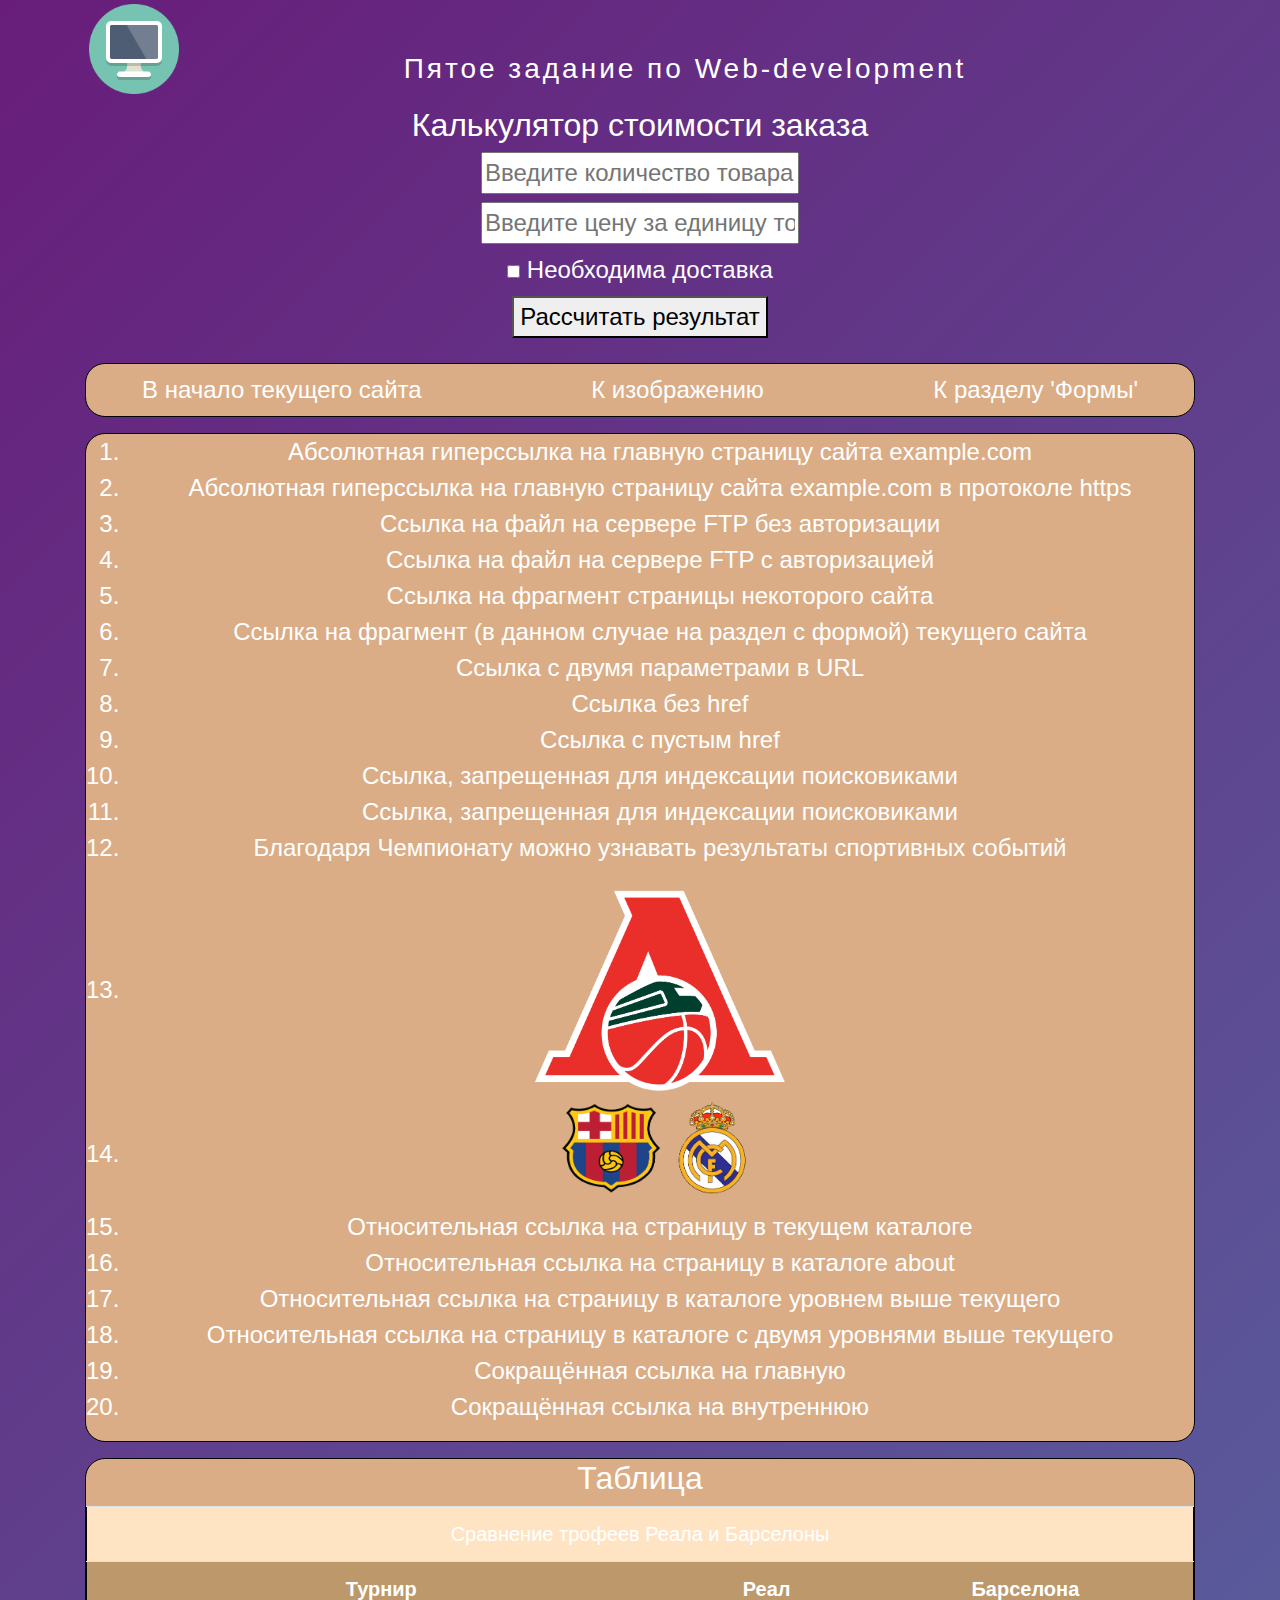
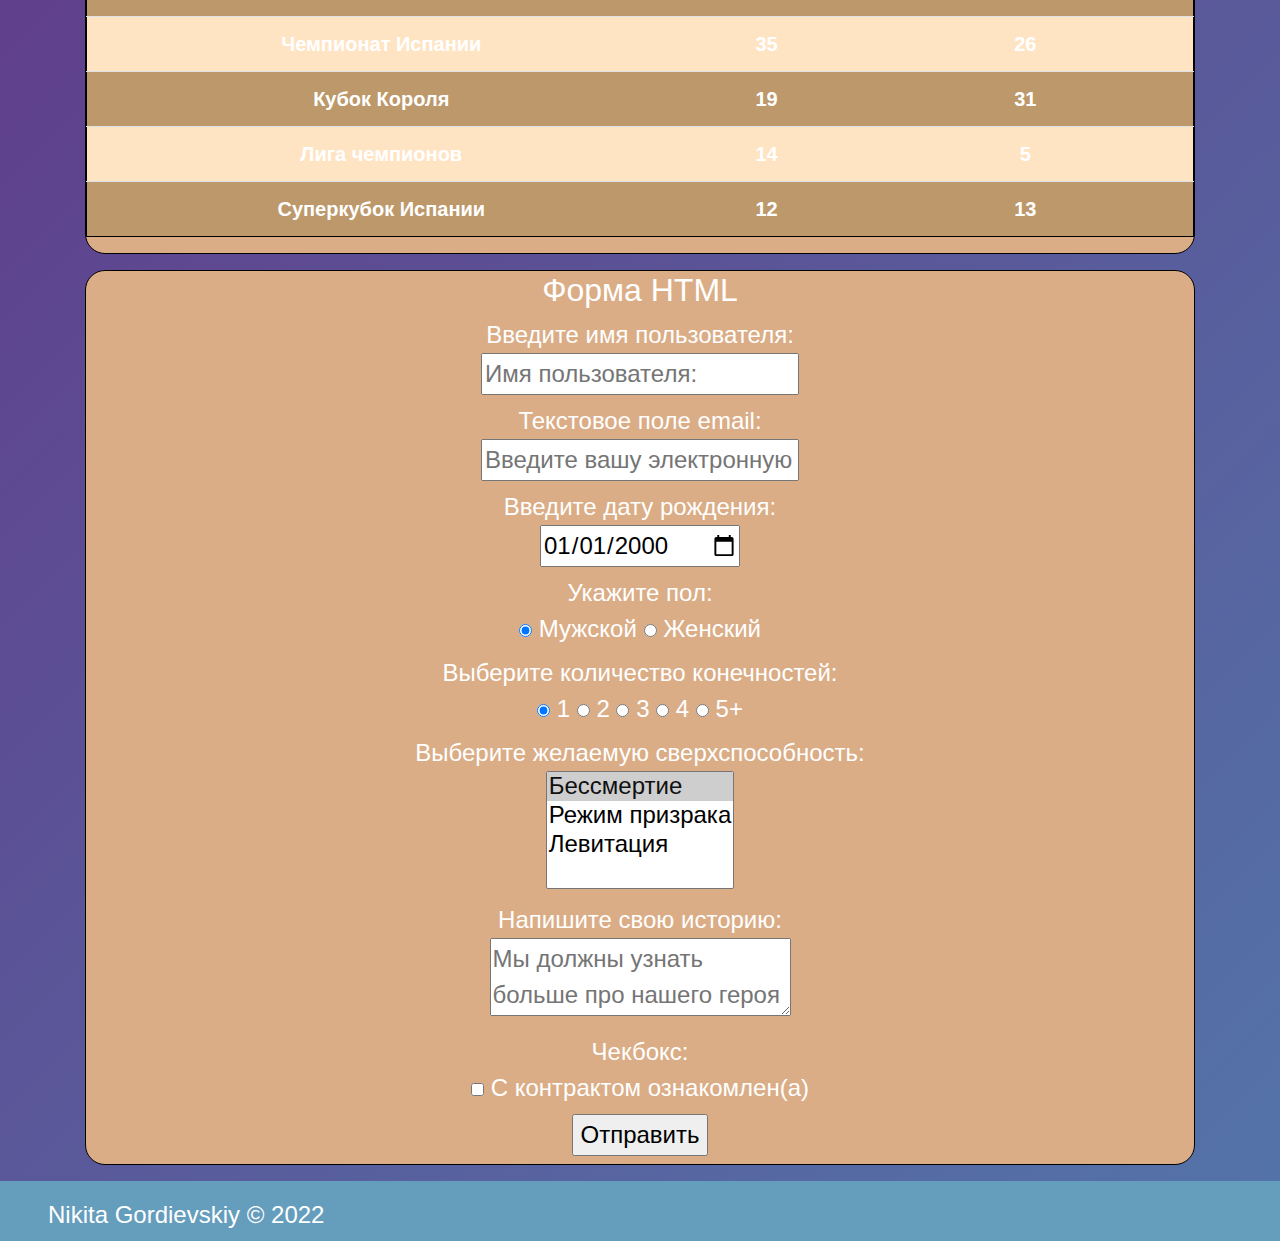
<file: Web-разработка/first/second/index.html>
<!DOCTYPE html>
<html lang="en">
    <head>
        <title>
            Web-development
        </title>
        <meta content="text/html;charset=utf-8" http-equiv="Content-Type">
        <meta name="viewport" content="width=device-width initial-scale=1">
        <link rel="stylesheet" href="https://maxcdn.bootstrapcdn.com/bootstrap/4.0.0/css/bootstrap.min.css" integrity="sha384-Gn5384xqQ1aoWXA+058RXPxPg6fy4IWvTNh0E263XmFcJlSAwiGgFAW/dAiS6JXm" crossorigin="anonymous">
        <link rel="stylesheet" href="./style.css">
        <script defer src="./calc.js"></script>
    </head>
    <body>
        <a id="Beg"></a>
        <div class="container m-auto">
            <header class="p-1 text-center">
                <img src="my_logo.png" class="logo float-left" alt="Логотип моего проекта">
                <h1 class="mt-0 pt-3 pt-lg-5">Пятое задание по Web-development</h1>
            </header>
        </div>
        <div class="container">
            <div class="calc my-2 text-center col-md-12">
                <h2>Калькулятор стоимости заказа</h2>
                <form>
                    <label><input name="kol-vo" type="text" placeholder="Введите количество товара"></label><br />
                    <label><input name="price" type="text" placeholder="Введите цену за единицу товара"></label><br />
                    <label>
                        <input type="checkbox" id="delivery"> Необходима доставка
                    </label><br />
                    <button type="button" id="button">Рассчитать результат</button><br />
                    <div class="row col-12 mb-3"><span id="out"></span></div>
                </form>
            </div>
        <nav class="d-flex flex-row">
            <div class="navigation col-md-12 px-md-5 mx-auto my-2">
                <div class="d-flex flex-column flex-md-row p-2 justify-content-between">
                <a href="#Beg" title="Перейти в начало текущего сайта">В начало текущего сайта</a>
                <a href="#image" title="Перейти к изображению">К изображению</a>
                <a href="#Form" title="Перейти к разделу 'Формы'">К разделу 'Формы'</a>
            </div>
            </div>
        </nav>
        <div class="kontent d-flex flex-column mx-auto my-2 text-center">
        <ol>
            <li>
                <a href="http://example.com/" target="_blank">Aбсолютнaя гиперссылка на главную страницу сайта example.com</a>
            </li>
            <li>
                <a href="https://example.com/" target="_blank">Абсолютная гиперссылка на главную страницу сайта example.com в протоколе https</a>
            </li>
            <li>
                <a href="ftp://ftp.ubisoft.com/" target="_blank">Ссылка на файл на сервере FTP без авторизации</a>
            </li>
            <li>
                <a href="ftp://user:password@adress/file.txt" target="_blank">Ссылка на файл на сервере FTP с авторизацией</a>
            </li>
            <li>
                <a href="https://kubsu.ru/ru/university#main-content" target="_blank">Ссылка на фрагмент страницы некоторого сайта</a>
            </li>
            <li>
                <a href="#Form">Ссылка на фрагмент (в данном случае на раздел с формой) текущего сайта</a>
            </li>
            <li>
                <a href="https://yandex.ru/search/?text=lokobasket&lr=35" target="_blank">Ссылка с двумя параметрами в URL</a>
            </li>
            <li>
                <a>Ссылка без href</a>
            </li>
            <li>
                <a href="" target="_blank">Ссылка с пустым href</a>
            </li>
            <li>
                <a href="https://example.com/" rel="nofollow" target="_blank"> Ссылка, запрещенная для индексации поисковиками</a>
            </li>
            <!--noindex-->
                <li>
                    <a href="https://example.com/" target="_blank"> Ссылка, запрещенная для индексации поисковиками</a>
                </li>
            <!--/noindex-->
            <li>
                <p>Благодаря <a href="https://www.championat.com" target="_blank">Чемпионату</a> можно узнавать результаты спортивных событий </p>
            </li>
            <li>
                <a id="image"></a>
                <a href="https://lokobasket.com" target="_blank" id="Image"><img src="logo_loko.png" alt="Логотип Локо" ></a>
            </li>
            <li>
                <map name="figure">
                    <area shape="rect" coords="10,20,100,280" href="https://www.fcbarcelona.com/en/" alt="прямоугольник">
                    <area shape="circle" coords="150,130,100" href="https://www.realmadrid.com/en" alt="круг">
                </map>
                <img src="BarcaReal.png" usemap=#figure alt="фигуры" style="width:200px;">
            </li>
            <li>
                <a href="cur.html" target="_blank">Относительная ссылка на страницу в текущем каталоге</a>
            </li>
            <li>
                <a href="about/about.html" target="_blank">Относительная ссылка на страницу в каталоге about</a>
            </li>
            <li>
                <a href="../1up.html" target="_blank">Относительная ссылка на страницу в каталоге уровнем выше текущего</a>
            </li>
            <li>
                <a href="../../2up.html" target="_blank">Относительная ссылка на страницу в каталоге с двумя уровнями выше текущего</a>
            </li>
            <li>
                <a href="index.html" target="_blank">Сокращённая ссылка на главную</a>
            </li>
            <li>
                <a href="about/inner.html" target="_blank">Сокращённая ссылка на внутреннюю</a>
            </li>
        </ol>
        </div>
        <div class="d-flex flex-column-reverse flex-sm-column">
        <div class="table my-2 text-center">
            <h2>
                Таблица
            </h2>
            <table class="table">
                <tr>
                    <td colspan="3">Сравнение трофеев Реала и Барселоны</td>
                </tr>
                <tr>
                    <th>
                        Турнир
                    </th>
                    <th>
                        Реал
                    </th>
                    <th>
                        Барселона
                    </th>
                </tr>
                <tr>
                    <th>
                        Чемпионат Испании 
                    </th>
                    <th>
                        35
                    </th>
                    <th>
                        26
                    </th>
                </tr>
                <tr>
                    <th>
                        Кубок Короля
                    </th>
                    <th>
                        19
                    </th>
                    <th>
                        31
                    </th>
                </tr>
                <tr>
                    <th>
                        Лига чемпионов
                    </th>
                    <th>
                        14
                    </th>
                    <th>
                        5
                    </th>
                </tr>
                <tr>
                    <th>
                        Суперкубок Испании
                    </th>
                    <th>
                        12
                    </th>
                    <th>
                        13
                    </th>
                </tr>
            </table>
        </div>
        <a id="Form"></a>
        <div class="form my-2 text-center pb-2">
        <form action="/" method="POST">
            <h2>Форма HTML</h2>
            <label>
                Введите имя пользователя:<br />
                <input name="field-name-1"
                required="required"
                type="text"
                placeholder="Имя пользователя:">
            </label> <br />
            <label>
                Текстовое поле email:<br />
                <input name="field-email"
                  required="required"
                  type="email"
                  placeholder="Введите вашу электронную почту" />
            </label><br />
            <label>
                Введите дату рождения:<br />
                <input name="field-date"
                 value="2000-01-01"
                 required="required"
                 type="date">
            </label><br />
            Укажите пол:<br />
            <label>
                <input type="radio" name="radio-group-1" value="gen1" checked="checked"/> Мужской </label>
            <label>
                <input type="radio" name="radio-group-1" value="gen2" /> Женский </label> <br />
            Выберите количество конечностей: <br />
            <label>
                <input type="radio" name="radio-group-2" value="count1" checked="checked" /> 1
            </label>
            <label>
                <input type="radio" name="radio-group-2" value="count2"/> 2
            </label>
            <label>
                <input type="radio" name="radio-group-2" value="count3"/> 3
            </label>
            <label>
                <input type="radio" name="radio-group-2" value="count4"/> 4
            </label>
            <label>
                <input type="radio" name="radio-group-2" value="count5"/> 5+
            </label><br />
            <label>
                Выберите желаемую сверхспособность: <br />
                <select name="field-sup" multiple="multiple">
                    <option value="num1" selected="selected"> Бессмертие</option>
                    <option value="num2" > Режим призрака</option>
                    <option value="num3" > Левитация</option>
                </select>
            </label> <br />
            <label>
                Напишите свою историю: <br />
                <textarea name="field-bio" placeholder="Мы должны узнать больше про нашего героя" required="required"></textarea>
            </label> <br />
            <label>
                Чекбокс: <br />
                <input type="checkbox" name="chtck" required="required"> С контрактом ознакомлен(а)
            </label> <br />
            <input type="submit" value="Отправить"/>
        </form>
        </div>
        </div>
        </div>
        <footer class="footer pl-5 pt-3 mw-100 mt-2">
            <p>
                Nikita Gordievskiy © 2022
            </p>
        </footer>
    </body>
</html>
</file>
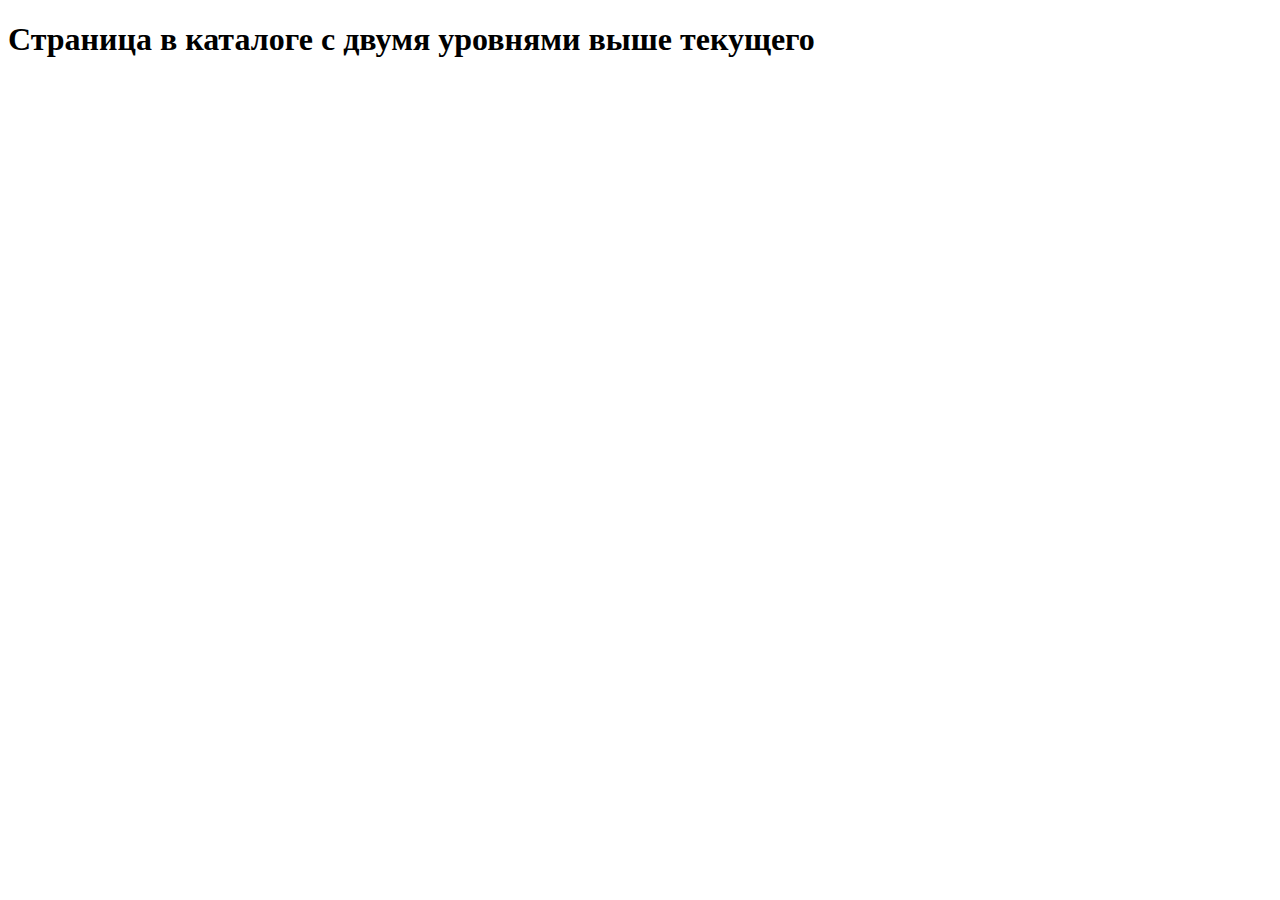
<file: Web-разработка/2up.html>
<!DOCTYPE html>

<html>
  <head>
    <title>
      Страница в каталоге c двумя уровнями выше текущего
    </title>
  </head>
  <body>
    <h1>
      Страница в каталоге с двумя уровнями выше текущего
    </h1>
  </body>

</html>
</file>
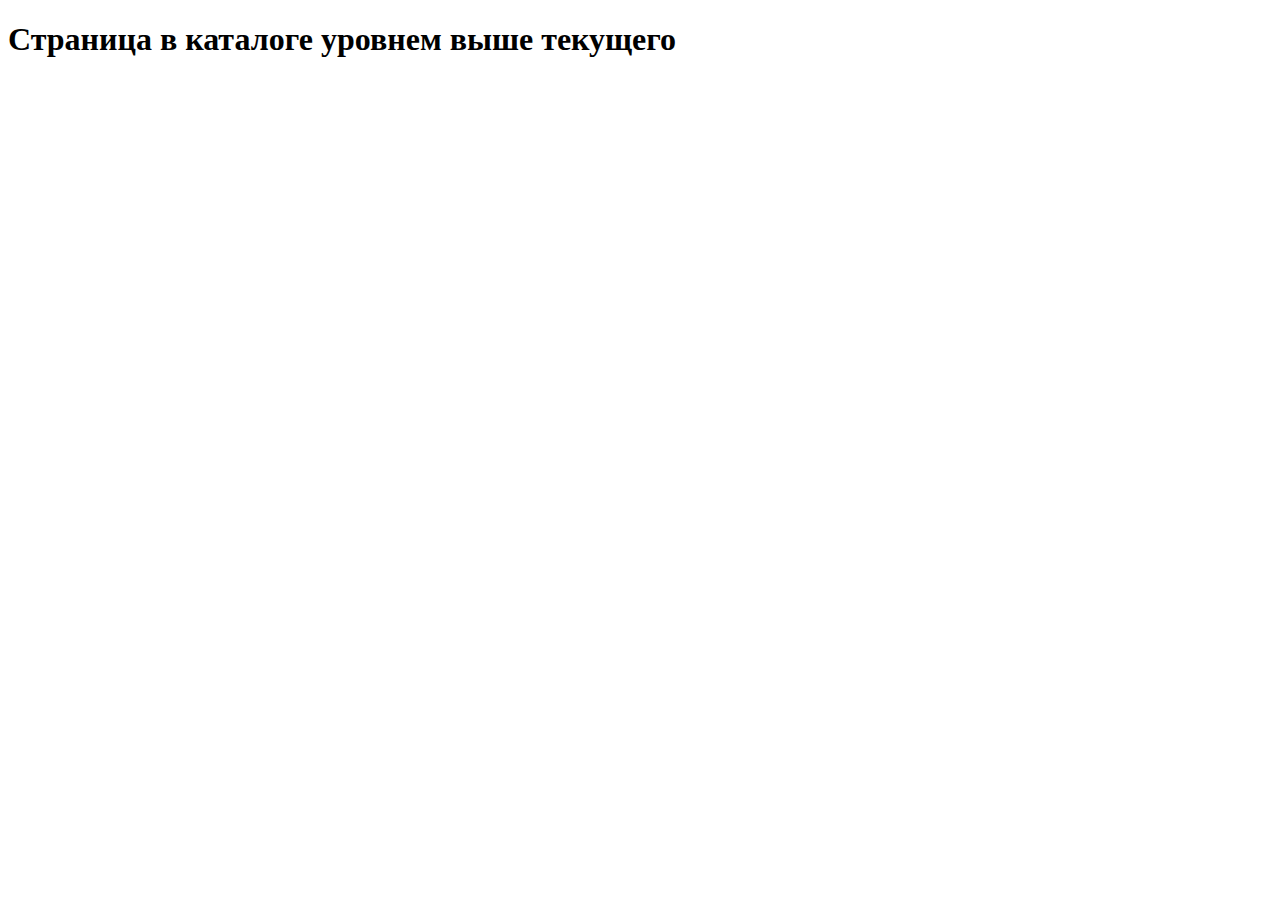
<file: Web-разработка/first/1up.html>
<!DOCTYPE html>
<html lang="ru">

  <head>
    <title>Страница в каталоге уровнем выше текущего</title>
  </head>

  <body>

    <h1>Страница в каталоге уровнем выше текущего</h1>
  </body>

</html>
</file>
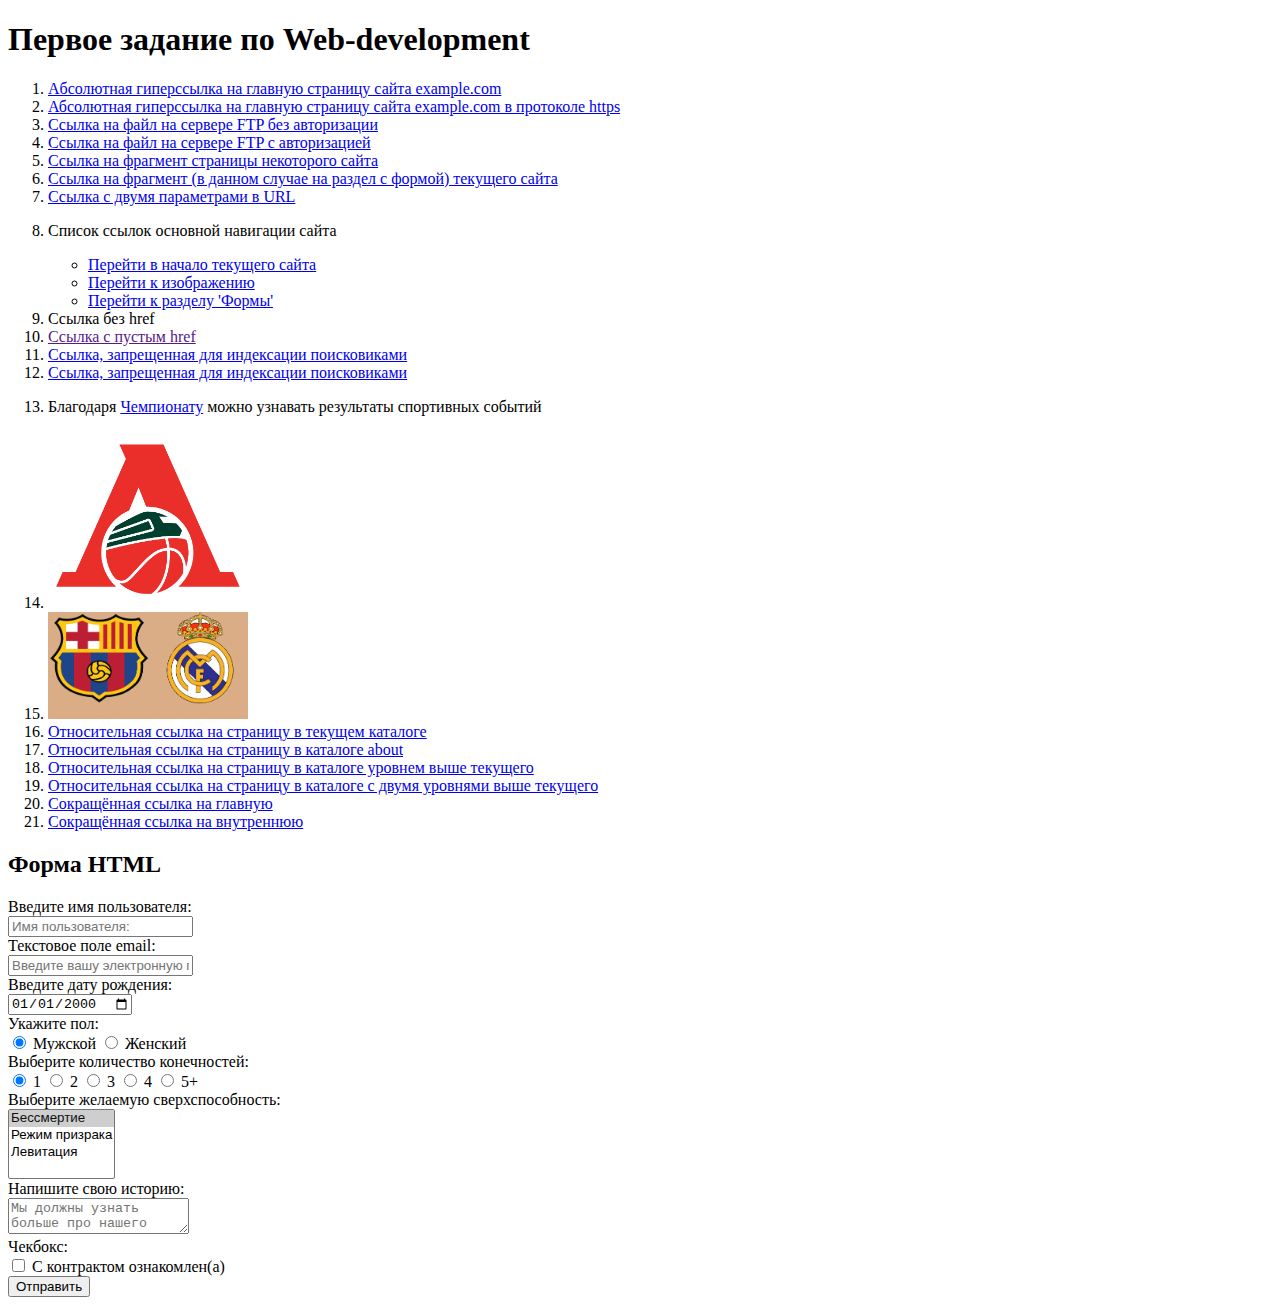
<file: Web-разработка/first/second/main.html>
<!DOCTYPE html>
<meta charset="UTF-8">
<html lang="ru">
    <head>
        <title>
            Web-development
        </title>
    </head>
    <body>
        <article id="Beg"></article>
        <h1>
            Первое задание по Web-development
        </h1>
        <ol>
            <li>
                <a href="http://example.com/"target="_blank">Aбсолютнaя гиперссылка на главную страницу сайта example.com</a>
            </li>
            <li>
                <a href="https://example.com/"target="_blank">Абсолютная гиперссылка на главную страницу сайта example.com в протоколе https</a>
            </li>
            <li>
                <a href="ftp://ftp.ubisoft.com/"target="_blank">Ссылка на файл на сервере FTP без авторизации</a>
            </li>
            <li>
                <a href="ftp://user:password@adress/file.txt"target="_blank">Ссылка на файл на сервере FTP с авторизацией</a>
            </li>
            <li>
                <a href="https://kubsu.ru/ru/university#main-content"target="_blank">Ссылка на фрагмент страницы некоторого сайта</a
            </li>
            <li>
                <a href="#Form">Ссылка на фрагмент (в данном случае на раздел с формой) текущего сайта</a>
            </li>
            <li>
                <a href="https://yandex.ru/search/?text=lokobasket&lr=35"target="_blank">Ссылка с двумя параметрами в URL</a>
            </li>
            <li>
                <p>Список ссылок основной навигации сайта</p>
                <ul>
                <li>
                    <a href="#Beg"title="Перейти в начало текущего сайта">Перейти в начало текущего сайта</a>
                </li>
                <li>
                <a href="#image"title="Перейти к изображению">Перейти к изображению</a>
                </li>
                <li>
                <a href="#Form"title="Перейти к разделу 'Формы'">Перейти к разделу 'Формы'</a>
                </li>
                </ul>
            </li>
            <li>
                <a>Ссылка без href</a>
            </li>
            <li>
                <a href=""target="_blank">Ссылка с пустым href</a>
            </li>
            <li>
                <a href="https://example.com/" rel="nofollow"target="_blank"> Ссылка, запрещенная для индексации поисковиками</a>
            </li>
            <!--noindex-->
                <li>
                    <a href="https://example.com/"target="_blank"> Ссылка, запрещенная для индексации поисковиками</a>
                </li>
            <!--/noindex-->
            <li>
                <p>Благодаря <a href="https://www.championat.com"target="_blank">Чемпионату</a> можно узнавать результаты спортивных событий </p>
            </li>
            <li>
                <article id="image"></article>
                <a href="https://lokobasket.com"target="_blank" id="Image"><img src="logo_loko.png" alt="Логотип Локо" style="width:200px;"></a>
            </li>
            <li>
                <map name="figure">
                    <area shape="rect" coords="10, 20, 100, 280" href="https://www.fcbarcelona.com/en/" alt="прямоугольник">
                    <area shape="circle" coords="190, 130, 100" href="https://www.realmadrid.com/en" alt="круг">
                </map>
                <img src="Безымянный.png" usemap=#figure alt="фигуры" style="width:200px;">
            </li>
            <li>
                <a href="cur.html"target="_blank">Относительная ссылка на страницу в текущем каталоге</a>
            </li>
            <li>
                <a href="about/about.html"target="_blank">Относительная ссылка на страницу в каталоге about</a>
            </li>
            <li>
                <a href="../1up.html"target="_blank">Относительная ссылка на страницу в каталоге уровнем выше текущего</a>
            </li>
            <li>
                <a href="../../2up.html"target="_blank">Относительная ссылка на страницу в каталоге с двумя уровнями выше текущего</a>
            </li>
            <li>
                <a href="index.html"target="_blank">Сокращённая ссылка на главную</a>
            </li>
            <li>
                <a href="about/inner.html"target="_blank">Сокращённая ссылка на внутреннюю</a>
            </li>
        </ol>
        <article id="Form"></article>
        <h2>Форма HTML</h2>
        <form action="/"method="POST">
            <label>
                Введите имя пользователя:<br />
                <input name="field-name-1"
                type="name"
                placeholder="Имя пользователя:">
            </label> <br />
            <label>
                Текстовое поле email:<br />
                <input name="field-email"
                  type="email"
                  placeholder="Введите вашу электронную почту" />
            </label><br />
            <label>
                Введите дату рождения:<br />
                <input name="field-date"
                 value="2000-01-01"
                 type="date"
            </label><br />
            Укажите пол:<br />
            <label>
                <input type="radio" name="radio-group-1" value="gen1" checked="checked"/> Мужской </label>
            <label>
                <input type="radio" name="radio-group-1" value="gen2" /> Женский </label> <br />
            Выберите количество конечностей: <br />
            <label>
                <input type="radio" name="radio-group-2" value="count1" checked="checked" /> 1
            </label>
            <label>
                <input type="radio" name="radio-group-2" value="count2"/> 2
            </label>
            <label>
                <input type="radio" name="radio-group-2" value="count3"/> 3
            </label>
            <label>
                <input type="radio" name="radio-group-2" value="count4"/> 4
            </label>
            <label>
                <input type="radio" name="radio-group-2" value="count5"/> 5+
            </label><br / >
            <label>
                Выберите желаемую сверхспособность: <br />
                <select name="field-sup" multiple="multiple">
                    <option value="num1" selected="selecred"> Бессмертие</option>
                    <option value="num2" > Режим призрака</option>
                    <option value="num3" > Левитация</option>
                </select>
            </label> <br />
            <label>
                Напишите свою историю: <br />
                <textarea name="field-bio" placeholder="Мы должны узнать больше про нашего героя"></textarea>
            </label> <br / >
            <label>
                Чекбокс: <br />
                <input type="checkbox" name="chtck"> С контрактом ознакомлен(а)
            </label> <br />
            <input type="submit" value="Отправить"/>
        </form>
    </body>
</html>
</file>
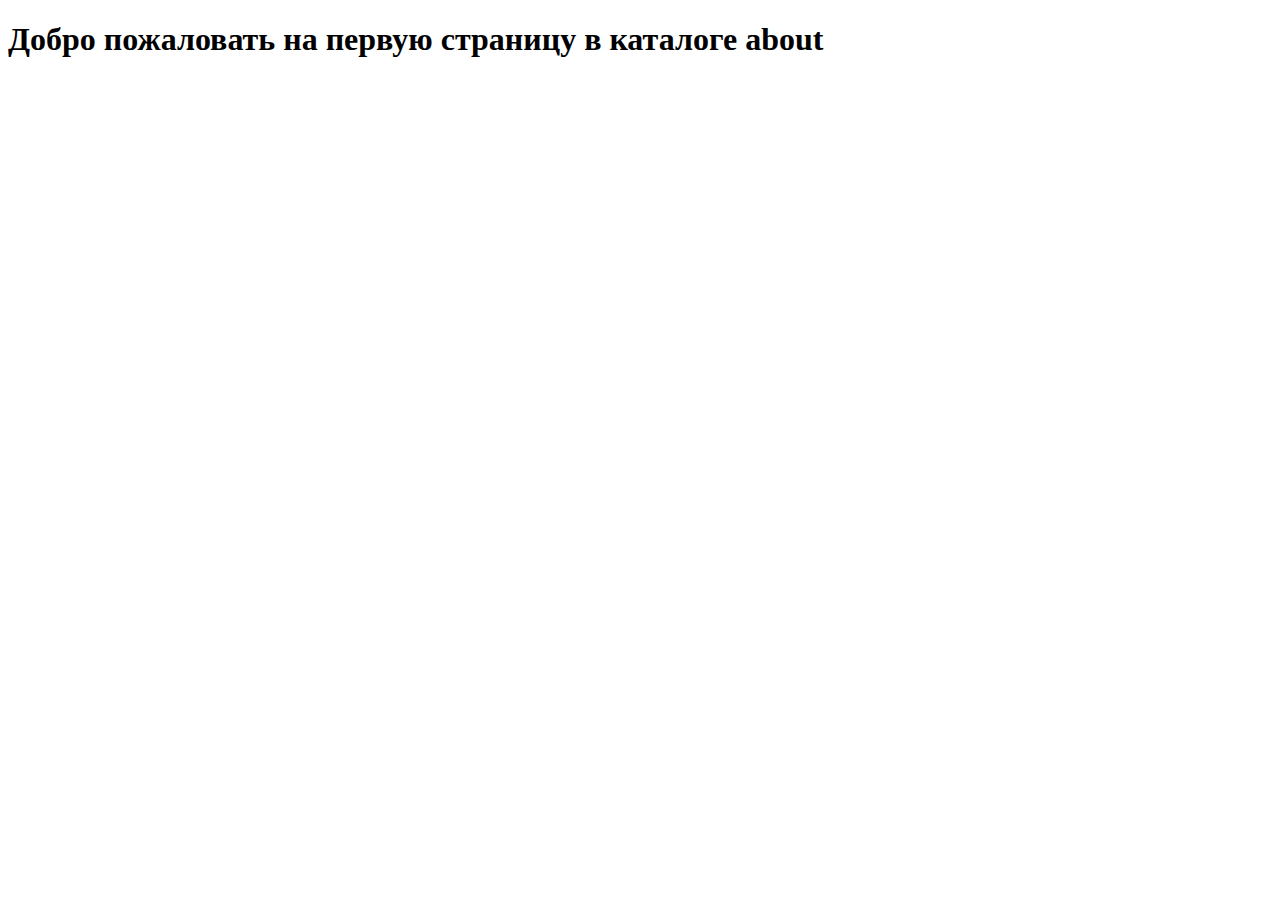
<file: Web-разработка/first/second/about/about.html>
<!DOCTYPE html>
<html lang="en">
    <head>
        <title>
            Первая страница в каталоге about
        </title>
    </head>
    <body>
        <h1>
            Добро пожаловать на первую страницу в каталоге about
        </h1>
    </body>
</html>
</file>
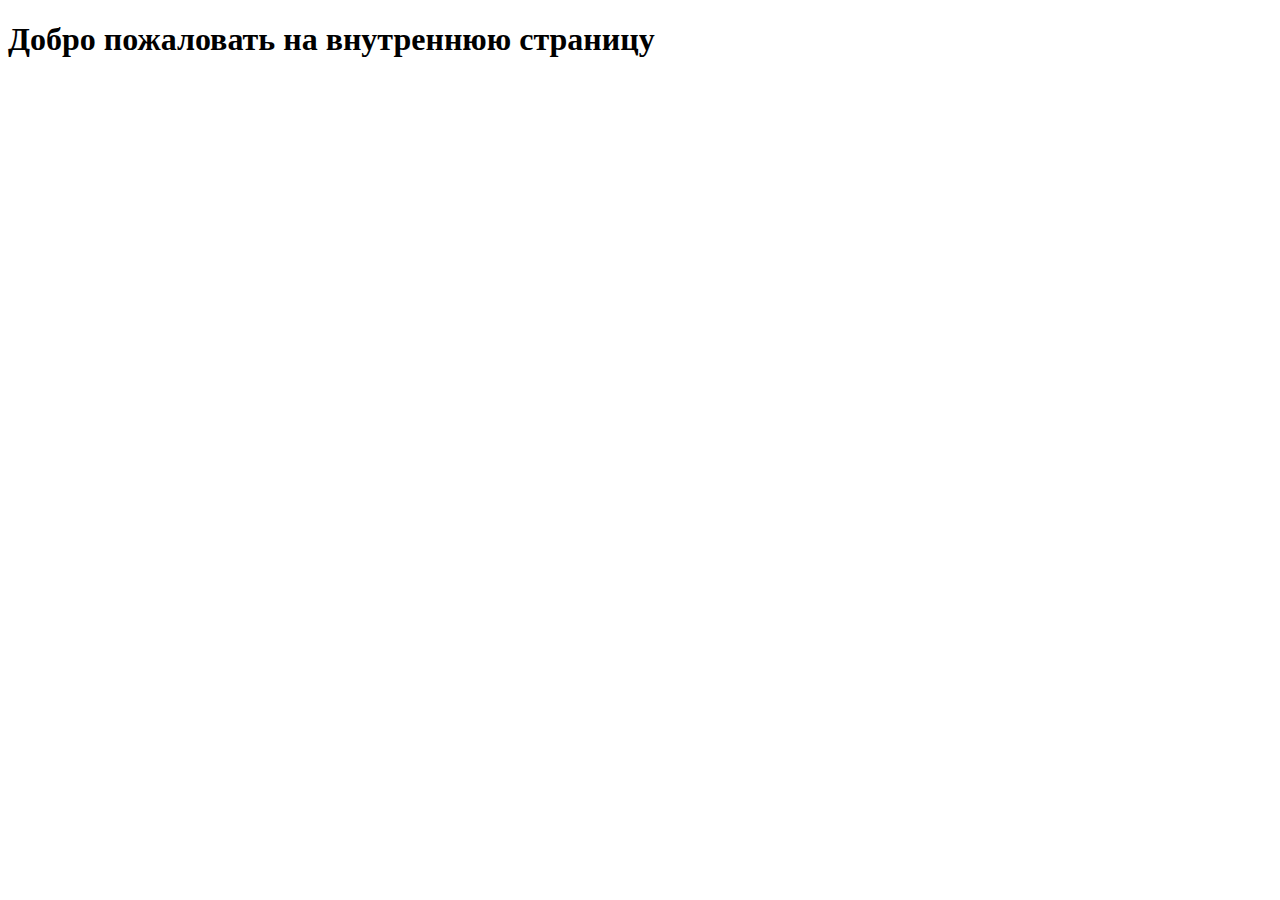
<file: Web-разработка/first/second/about/inner.html>
<!DOCTYPE html>
<html lang="en">
    <head>
        <title>
            Внутренняя страница
        </title>
    </head>
    <body>
        <h1>
            Добро пожаловать на внутреннюю страницу
        </h1>
    </body>
</html>
</file>
<file: Web-разработка/first/second/style.css>
body{
    font-family: Arial, Helvetica, sans-serif;
    margin: 0;
    color: #fff;
    font-size: 24px;
    background: linear-gradient(-45deg, #ed193b, #a98055, #4c91b9, #681d7a);
	background-size: 400% 400%;
	animation: gradient 10s ease infinite;
}
header{    
    letter-spacing: 3px;
}
h1{
    font-size: 28px;
}
a{
    text-decoration: none;
    font-size: 24px;
    color: white;
}
a:hover {
    text-decoration: underline;
    color: black;
}
img{
    width: 100%;
    max-width: 250px;
}
.logo{
    width: 90px;
    height: 90px;
}
.navigation{
    background: #DAAD86;
    border-radius: 20px;
    border: 1px solid black;
}
.footer{
    background: #659DBD;
    height: 60px;
}
.kontent{
    background: #DAAD86;
    border-radius: 20px;
    border: 1px solid black;
}
.form{
    background: #DAAD86;
    border-radius: 20px;
    border: 1px solid black;
}
.table{
    font-size: 20px;
    background: #DAAD86;
    border-radius: 20px;
    border: 1px solid black;
}
tbody tr:nth-child(odd){
    background-color: bisque;
}
tbody tr:nth-child(even){
    background-color: #BC986A;
}
@keyframes gradient {
	0% {
		background-position: 0% 50%;
	}
	50% {
		background-position: 100% 50%;
	}
	100% {
		background-position: 0% 50%;
	}
}
.card-wrapper {
    margin-right: 16px;
    perspective: 300px;
    perspective-origin: 50%;
  }
  
  .card {
    background-color: gainsboro;
    box-shadow: 0px 4px 8px 0px rgba(0, 0, 0, 0.5);
    box-sizing: border-box;
    border-radius: 4px;
    cursor: pointer;
    overflow: hidden;
    position: relative;
    transition-duration: 0.4s;
    transition-property: box-shadow, filter, transform;
    transition-timing-function: cubic-bezier(0, 0.73, 0.48, 1);
    transform-origin: 50% 50%;
    transform-style: preserve-3d;
    width: 175px;
    height: 260px;
  }
  .card:hover {
    box-shadow: 0px 14px 12px 0px rgba(0, 0, 0, 0.3);
    filter: brightness(1.1) contrast(0.95) saturate(1);
    transform: rotateX(3deg) translateZ(15px);
  }
  .card:hover .card-shine {
    opacity: 0.2;
    transform: rotateZ(210deg) translateX(12%) translateY(32%);
  }
  .card img {
    -o-object-fit: cover;
       object-fit: cover;
    width: 100%;
    height: 100%;
  }
  
  .card-shine {
    background: linear-gradient(to bottom, rgba(235, 245, 255, 0) 0%, rgba(235, 245, 255, 0.85) 12px, rgba(235, 245, 255, 0.75) 20%, rgba(210, 210, 210, 0) 60%, rgba(10, 10, 10, 0) 85%, rgba(10, 10, 10, 0.8) 100%);
    opacity: 0.1;
    position: absolute;
    top: 0;
    left: 0;
    transform: rotateZ(212deg) translateX(12%) translateY(59%);
    transition-duration: 0.6s;
    transition-property: opacity, transform;
    transition-timing-function: cubic-bezier(0, 0.73, 0.48, 1);
    width: 220%;
    height: 100%;
    z-index: 1;
  }
</file>
